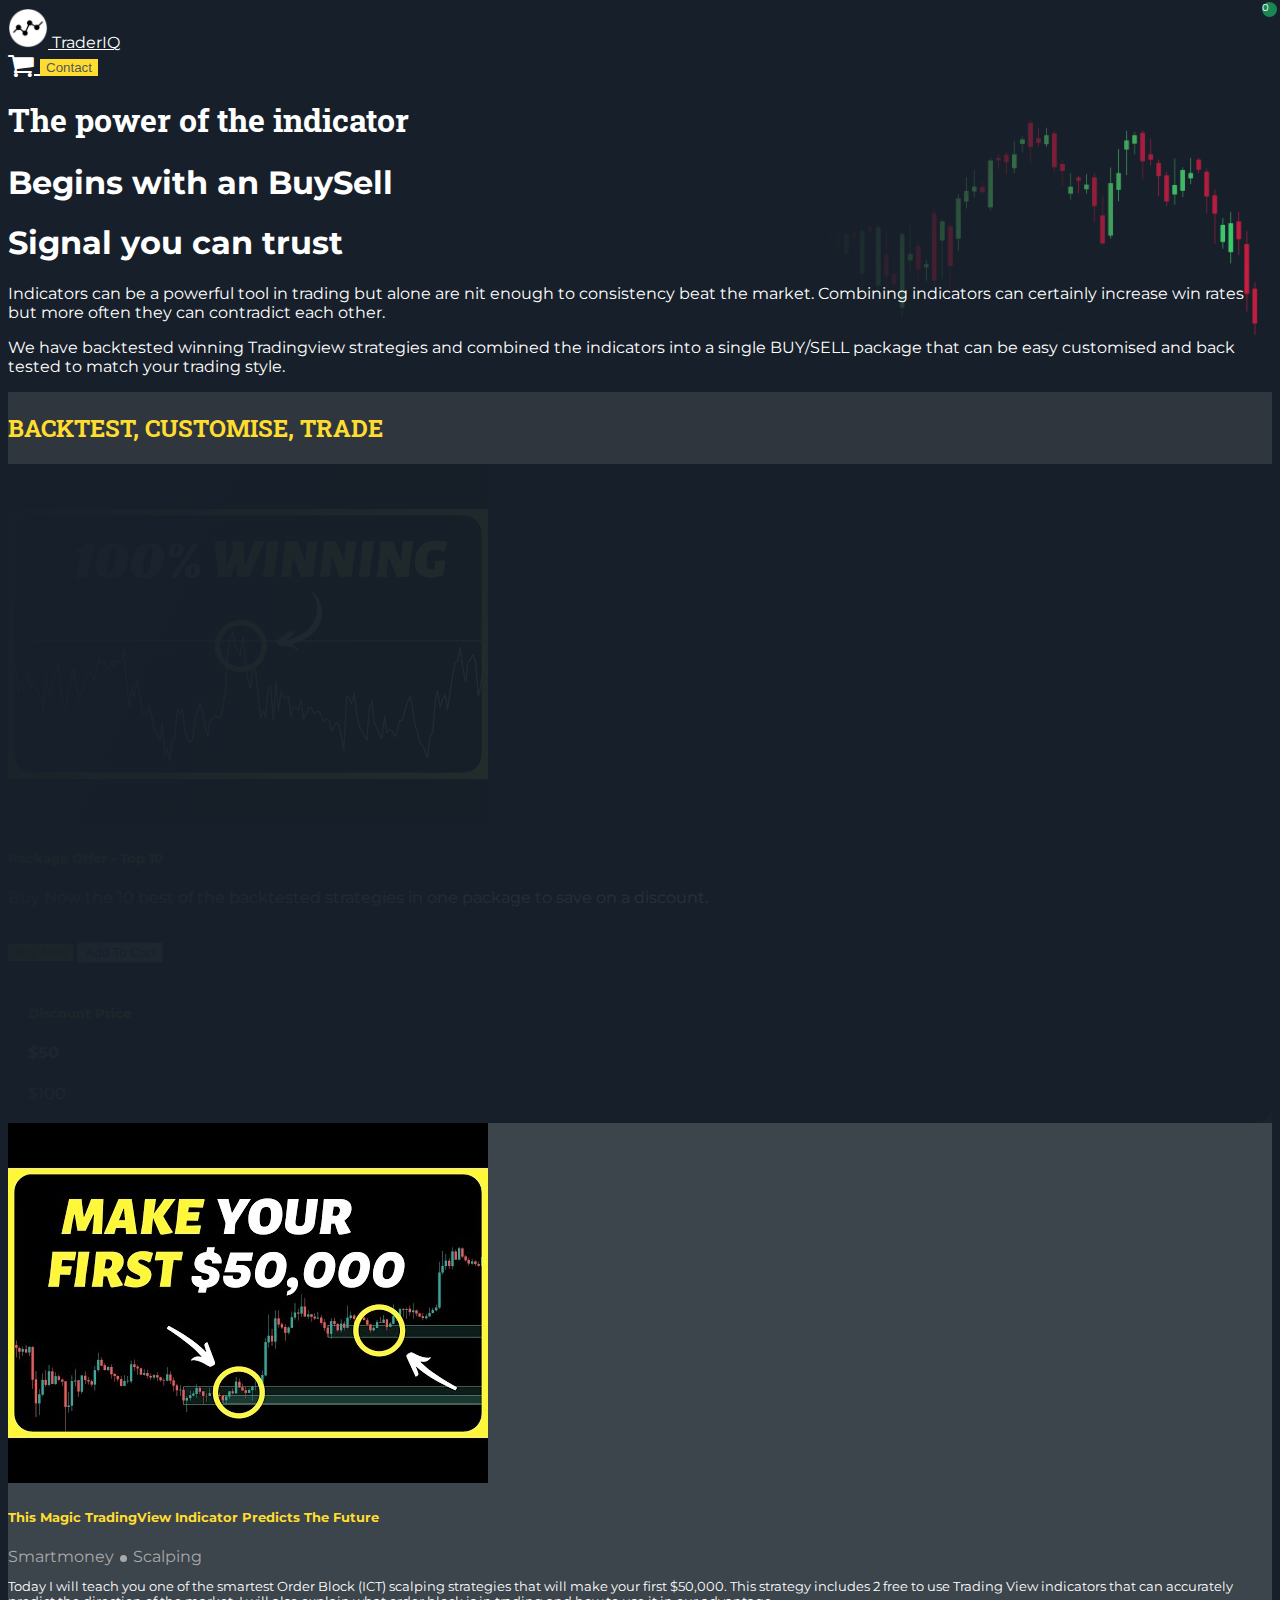
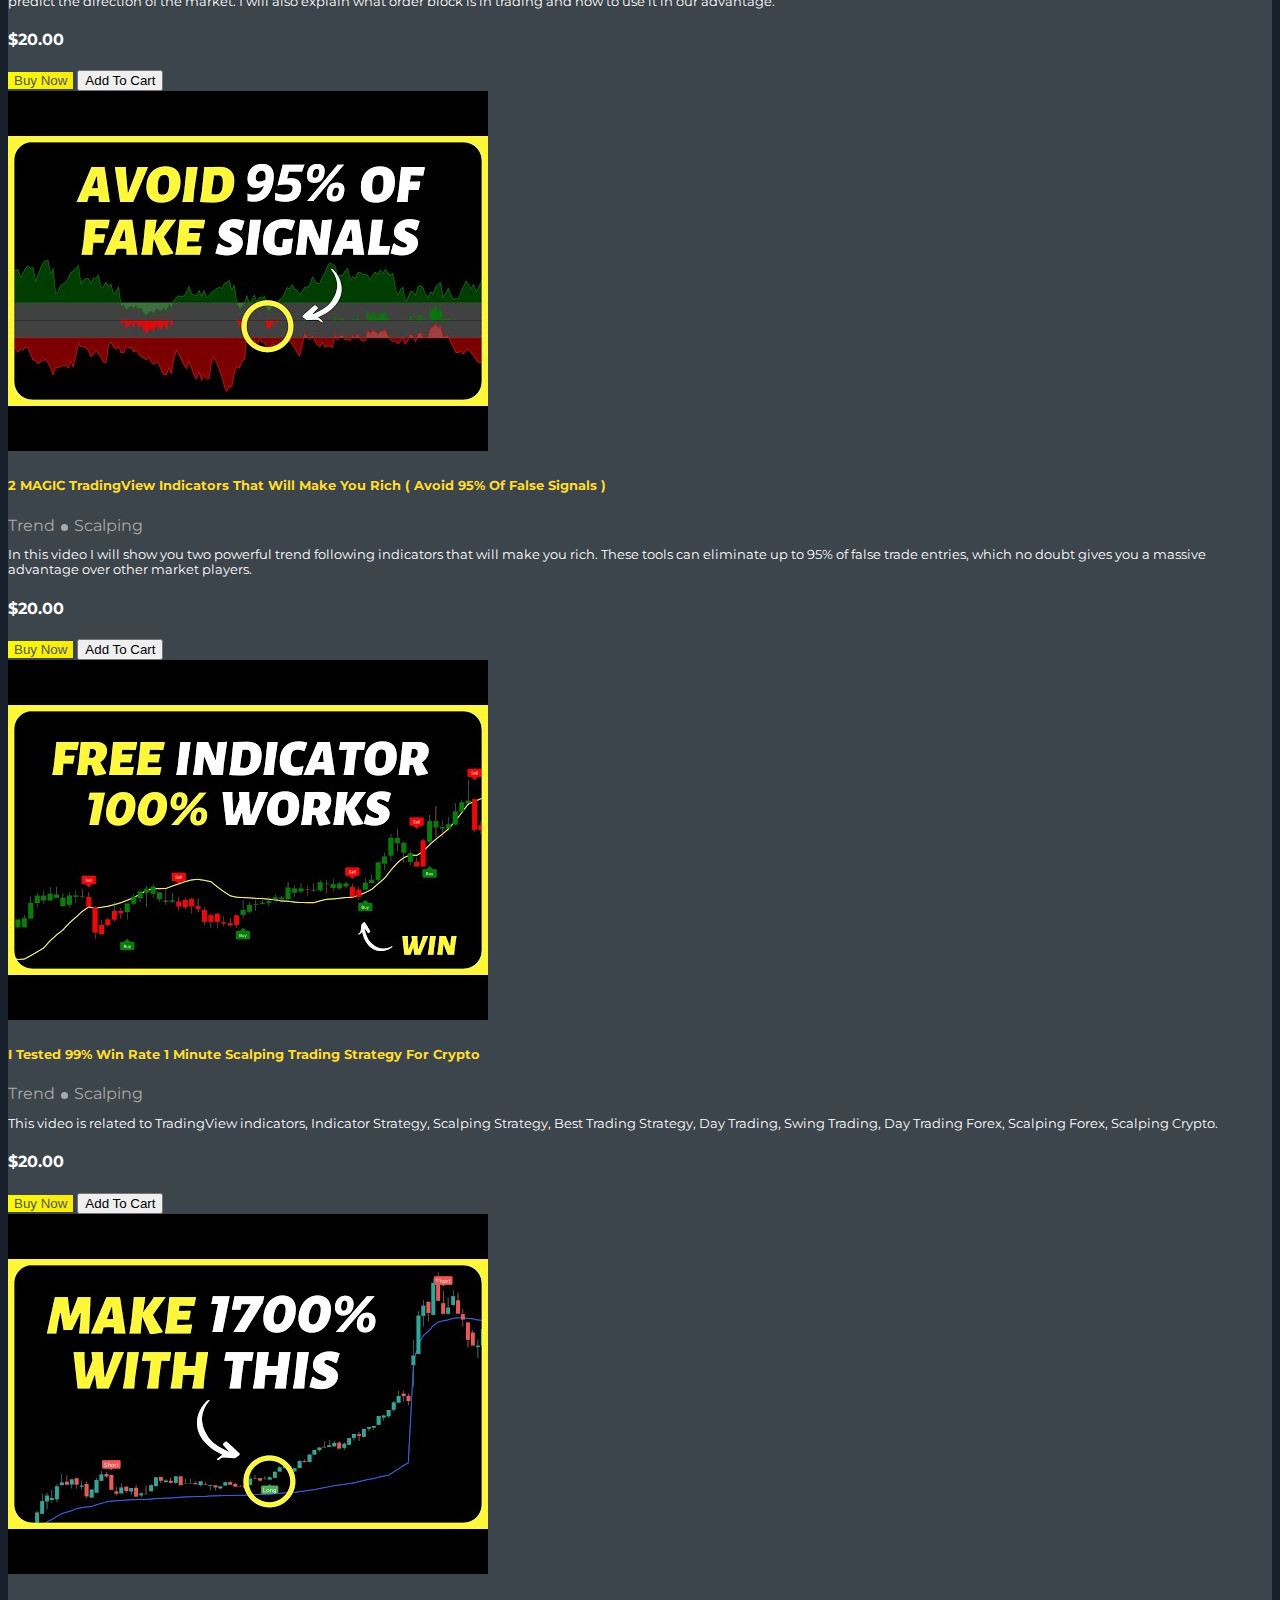
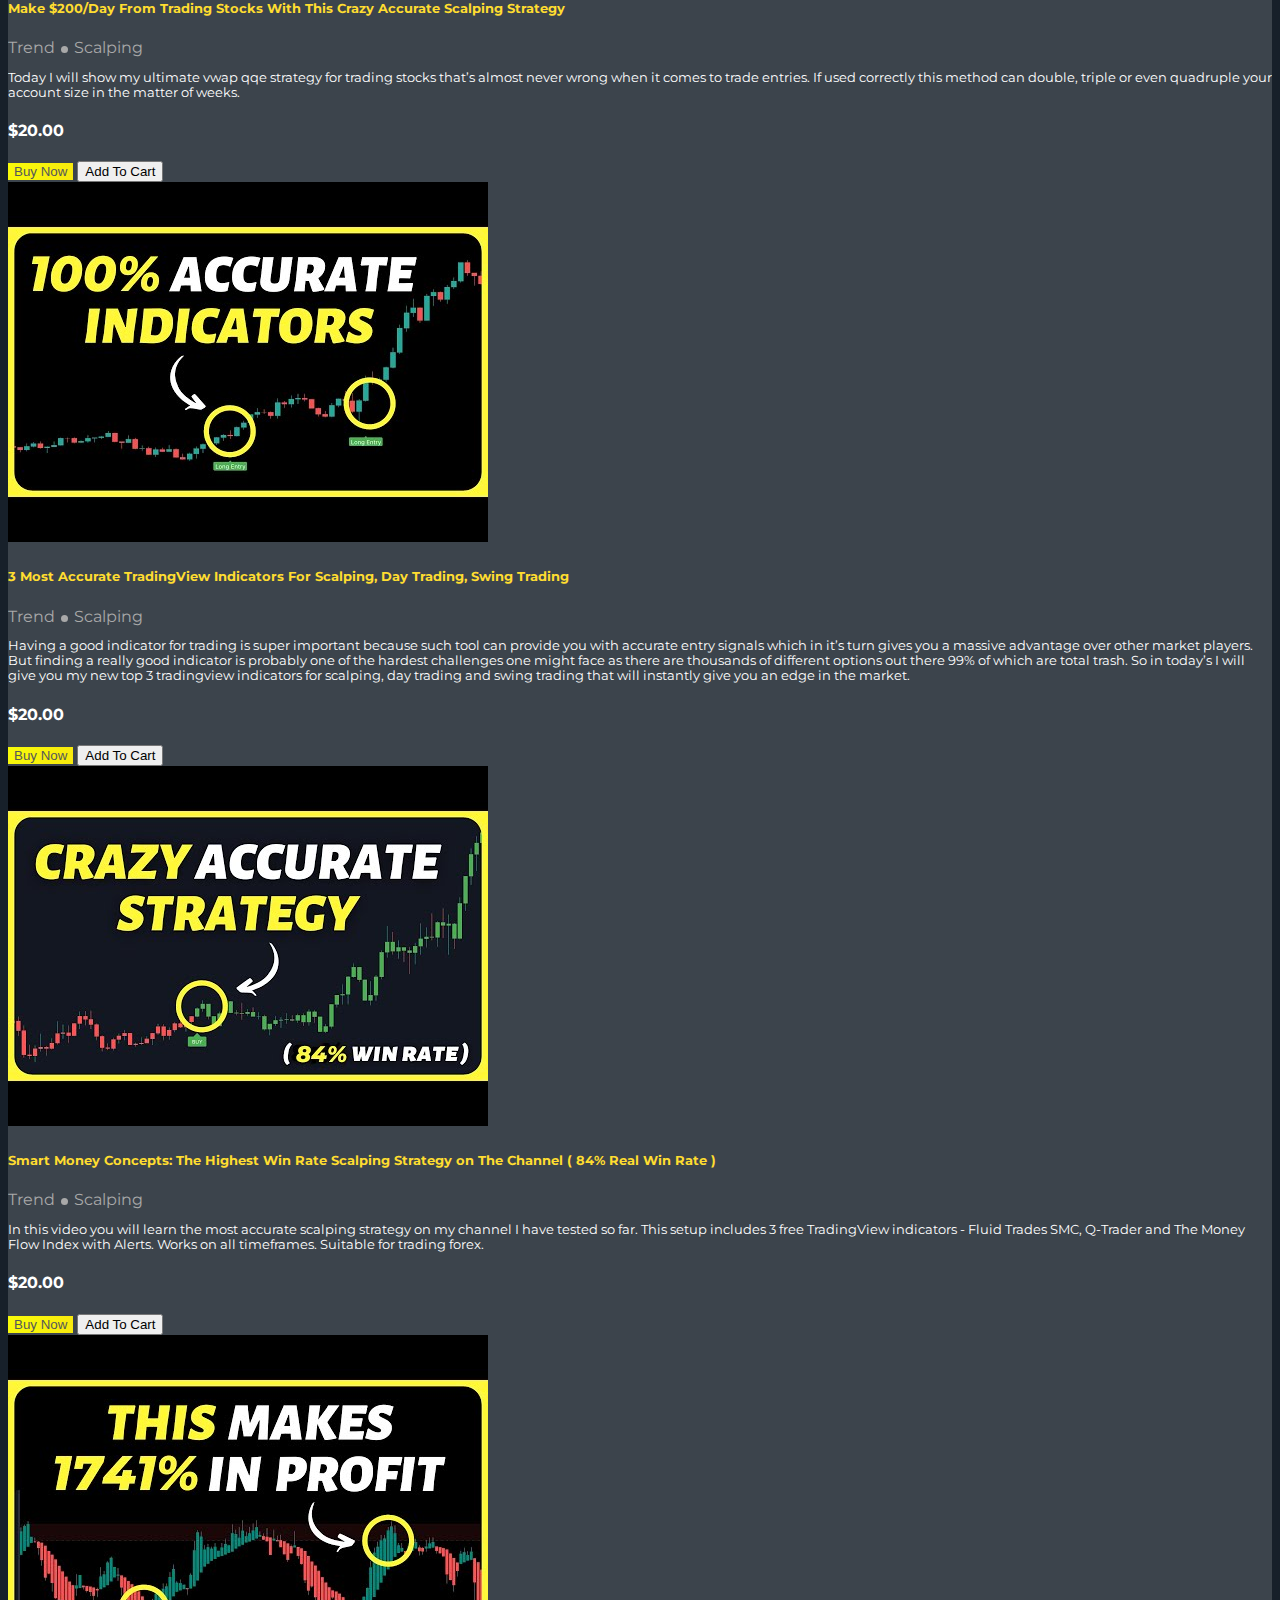
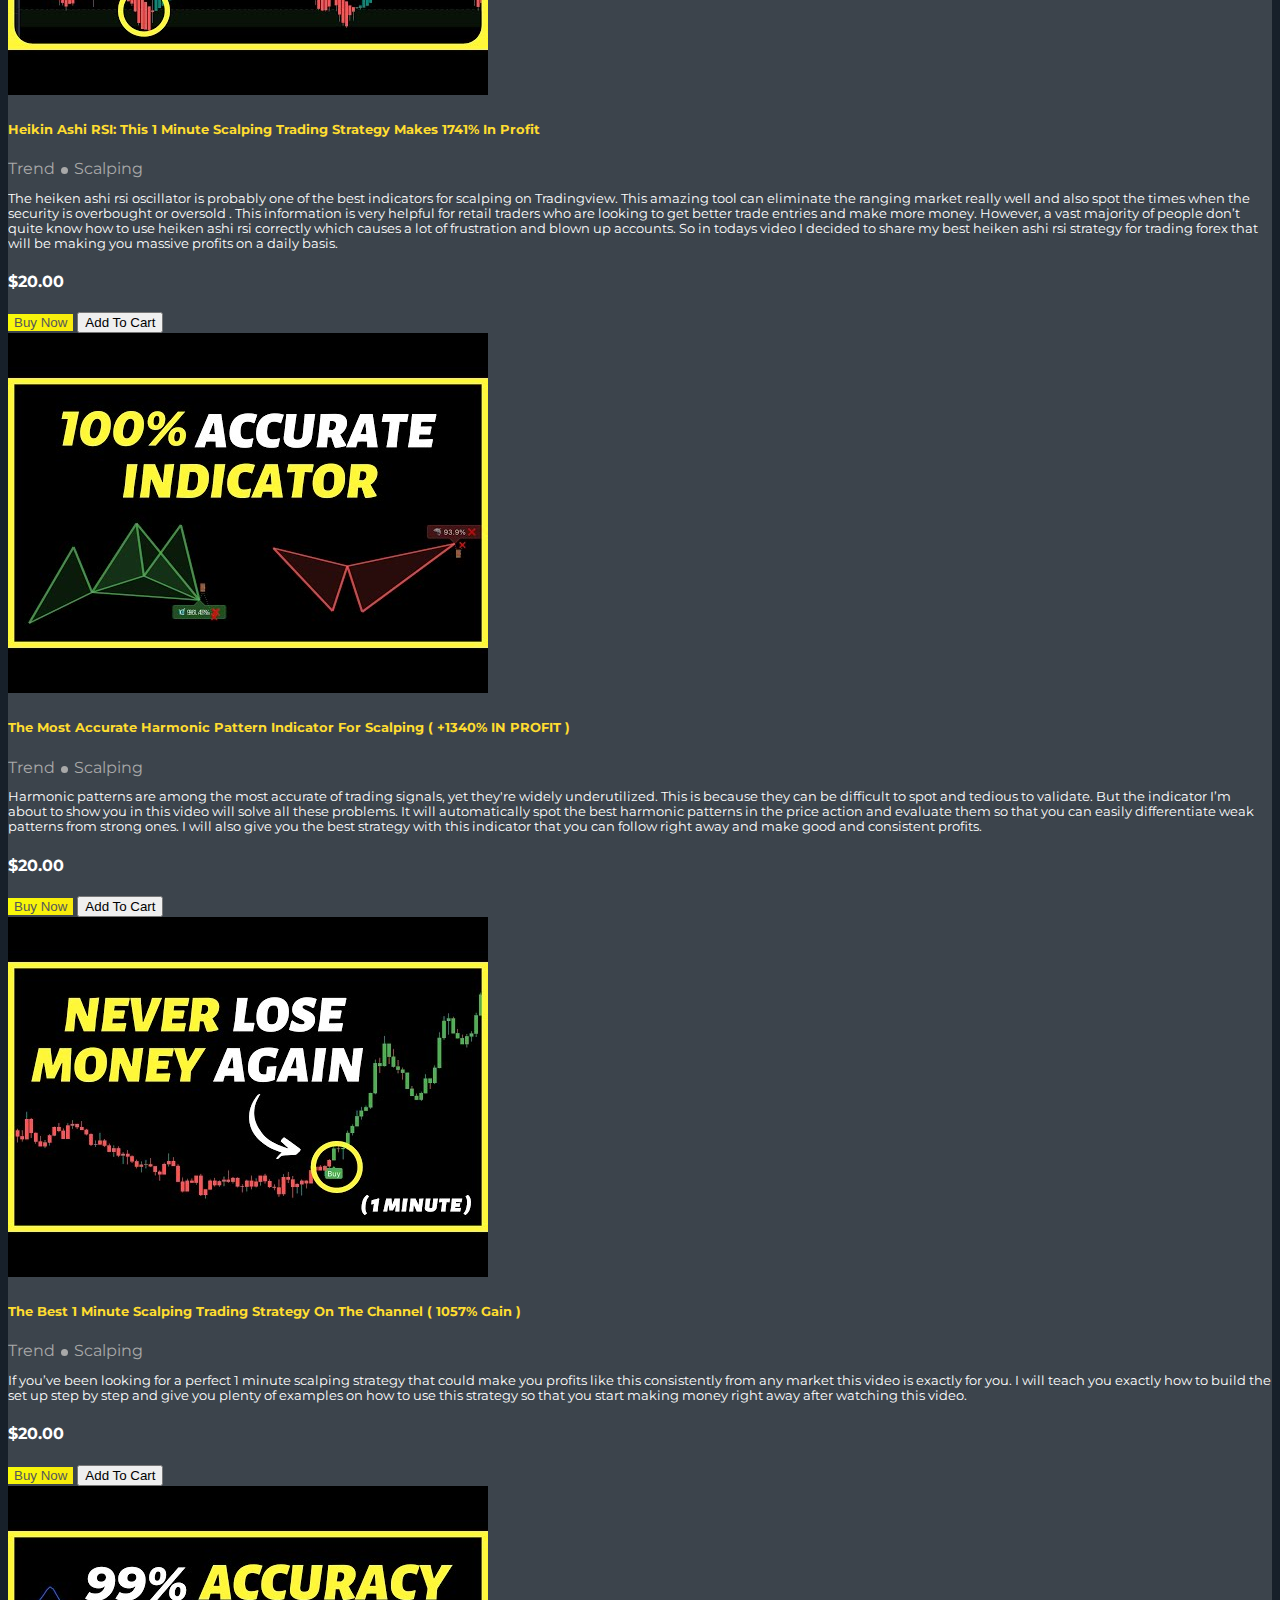
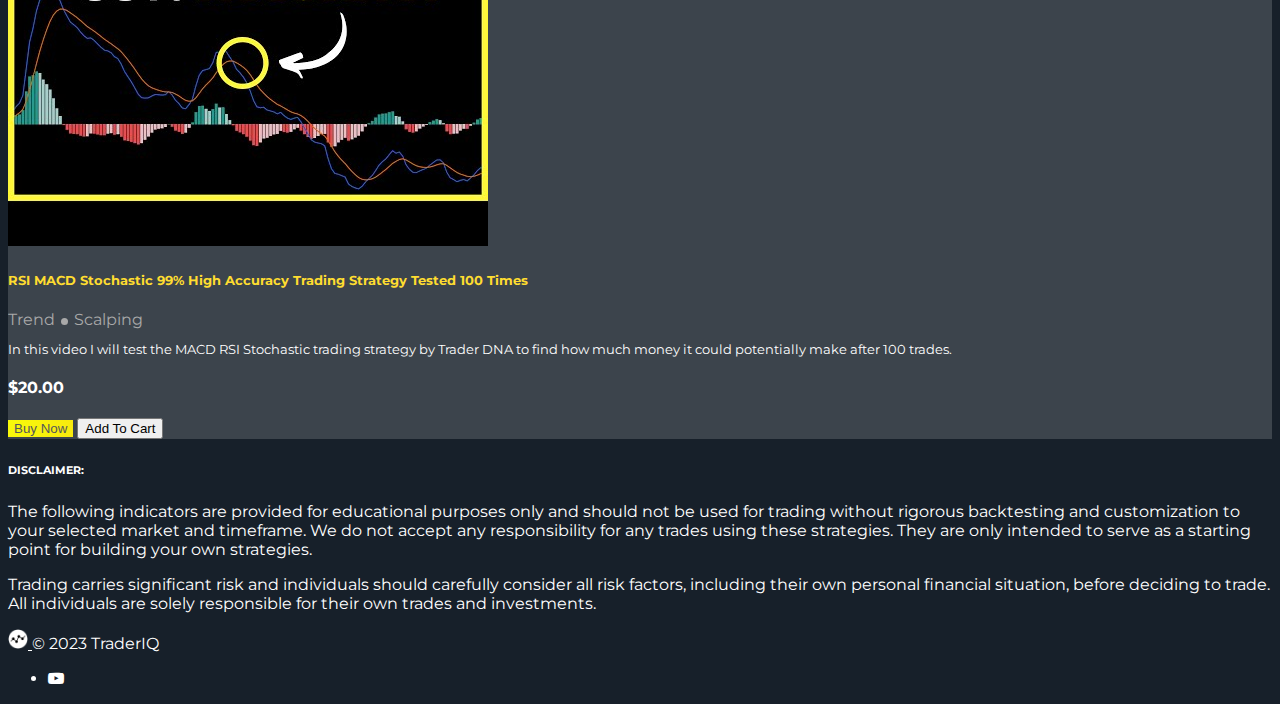
<file: index.html>
<!DOCTYPE html>
<html lang="en">

<head>
    <meta charset="utf-8">
    <meta name="viewport" content="width=device-width, initial-scale=1">
    <meta name="description" content="">
    <meta name="author" content="Mark Otto, Jacob Thornton, and Bootstrap contributors">
    <meta name="generator" content="Hugo 0.84.0">
    <title>Jumbotron example · Bootstrap v5.0</title>

    <link rel="canonical" href="https://getbootstrap.com/docs/5.0/examples/jumbotron/">

    <!-- Bootstrap core CSS -->
    <link href="https://cdn.jsdelivr.net/npm/bootstrap@5.0.2/dist/css/bootstrap.min.css" rel="stylesheet"
        integrity="sha384-EVSTQN3/azprG1Anm3QDgpJLIm9Nao0Yz1ztcQTwFspd3yD65VohhpuuCOmLASjC" crossorigin="anonymous">

    <link href="css/main.css" rel="stylesheet">

    <!-- Font Awsome -->
    <link href="https://stackpath.bootstrapcdn.com/font-awesome/4.7.0/css/font-awesome.min.css" rel="stylesheet"
        integrity="sha384-wvfXpqpZZVQGK6TAh5PVlGOfQNHSoD2xbE+QkPxCAFlNEevoEH3Sl0sibVcOQVnN" crossorigin="anonymous">

    <link rel="preconnect" href="https://fonts.googleapis.com">
    <link rel="preconnect" href="https://fonts.gstatic.com" crossorigin>
    <link
        href="https://fonts.googleapis.com/css2?family=Montserrat:wght@100;300;400;600&family=Roboto+Slab:wght@400;700&display=swap"
        rel="stylesheet">

    <!-- Favicons -->
    <link rel="apple-touch-icon" href="/docs/5.0/assets/img/favicons/apple-touch-icon.png" sizes="180x180">
    <link rel="icon" href="/docs/5.0/assets/img/favicons/favicon-32x32.png" sizes="32x32" type="image/png">
    <link rel="icon" href="/docs/5.0/assets/img/favicons/favicon-16x16.png" sizes="16x16" type="image/png">
    <link rel="manifest" href="/docs/5.0/assets/img/favicons/manifest.json">
    <link rel="mask-icon" href="/docs/5.0/assets/img/favicons/safari-pinned-tab.svg" color="#7952b3">
    <link rel="icon" href="/docs/5.0/assets/img/favicons/favicon.ico">
    <meta name="theme-color" content="#7952b3">

</head>

<body>
    <main>
        <div id="upper-section">
            <div class="background-overlay"></div>
            <div class="container py-4">

                <header
                    class="d-flex flex-wrap align-items-center justify-content-center justify-content-md-between pb-3 mb-4 border-bottom">
                    <a href="/" class="d-flex align-items-center text-decoration-none">
                        <img class="me-3" src="imgs/logo.png" alt="TaderIQ" height="40px">
                        <span class="fs-4">TraderIQ</span>
                    </a>
                    <div class="col-md-3 text-end">
                        <a href="#" class="cart position-relative d-inline-flex text-decoration-none me-4 align-middle"
                            aria-label="View your shopping cart">
                            <i class="fas fa fa-shopping-cart fa-lg"></i>
                            <span class="cart-basket d-flex align-items-center justify-content-center">
                                0
                            </span>
                        </a>
                        <button type="button" class="btn btn-primary support">Contact</button>
                    </div>
                </header>
                <div class="container-fluid py-5 chart-bg">
                    <div class="col-md-8">
                        <h1 class="display-5 fw-bold opening-title">The power of the indicator</h1>
                        <h1>Begins with an <span class="badge rounded-pill bg-success me-2">Buy</span><span
                                class="badge rounded-pill bg-danger">Sell</span></h1>
                        <h1>Signal you can trust</h1>
                        <p>Indicators can be a powerful tool in trading but alone are nit enough to consistency beat the
                            market. Combining indicators can certainly increase win rates but more often they can
                            contradict each other.</p>
                        <p class="fw-light">We have backtested winning Tradingview strategies and combined the
                            indicators into a single BUY/SELL package that can be easy customised and back tested to
                            match your trading style.</p>
                    </div>
                </div>
            </div>
        </div>
        <section id="strats">
            <div class="container mb-5">
                <div class="d-flex justify-content-center row">
                    <div class="col-md-10">
                        <h2 class="text-center mb-5 mt-5 opening-title">BACKTEST, CUSTOMISE, TRADE</h2>
                        <!-- Package -->
                        <div class="package">
                            
                            <div class="package-inner row p-2 border border-4 rounded">
                                <div class="col-md-3 mt-1"><img class="img-fluid img-responsive rounded product-image"
                                        src="imgs/thumbs/0.jpg"></div>
                                <div class="col-md-6 mt-1">
                                    <h5>Package Offer - Top 10</h5>
                                    <p class="text-justify mb-0">Buy Now the 10 best of the backtested strategies in
                                        one
                                        package to save on a discount.<br><br></p>
                                </div>
                                <div class="align-items-center align-content-center col-md-3 border-left mt-1">
                                    <div class="d-flex flex-column mt-4">
                                        <button class="btn buy-now btn-sm" type="button">Buy Now</button>
                                        <button class="btn btn-outline-primary btn-sm mt-2" type="button">Add To Cart</button>
                                    </div>
                                </div>
                            </div>
                            <div class="package-offer row position-relative">
                                <div class="package-background-overlay"></div>
                                <h5 class="col-8 position-relative">Discount Price</h5>
                                <div class="col-4 position-relative">
                                    <h4 class="me-1 fw-bold fs-1">$50</h4><span
                                        class="text-decoration-line-through">$100</span>
                                </div>
                            </div>
                        </div>
                        <!-- Strat 1 -->
                        <div class="strat row p-2 rounded mt-4">
                            <div class="col-md-3 mt-1"><img class="img-fluid img-responsive rounded product-image"
                                    src="imgs/thumbs/2.jpg"></div>
                            <div class="col-md-6 mt-1">
                                <h5>This Magic TradingView Indicator Predicts The Future</h5>
                                <div class="mt-1 mb-1 package-tags"><span>Smartmoney</span><span
                                        class="dot"></span><span>Scalping</span></div>
                                <p class="package-desc">Today I will teach you one of the smartest Order Block (ICT)
                                    scalping strategies that will make your first $50,000. This strategy includes 2 free
                                    to
                                    use Trading View indicators that can accurately predict the direction of the market.
                                    I
                                    will also explain what order block is in trading and how to use it in our advantage.
                                </p>
                            </div>
                            <div class="align-items-center align-content-center col-md-3 border-left mt-1">
                                <div class="d-flex flex-row align-items-center">
                                    <h4 class="mr-1">$20.00</h4>
                                </div>
                                <div class="d-flex flex-column mt-4">
                                    <button class="btn buy-now btn-sm" type="button">Buy Now</button>
                                    <button class="btn btn-outline-primary btn-sm mt-2" type="button">Add To Cart</button>
                                </div>
                            </div>
                        </div>
                        <!-- Strat 2 -->
                        <div class="strat row p-2 rounded mt-4">
                            <div class="col-md-3 mt-1"><img class="img-fluid img-responsive rounded product-image"
                                    src="imgs/thumbs/3.jpg"></div>
                            <div class="col-md-6 mt-1">
                                <h5>2 MAGIC TradingView Indicators That Will Make You Rich ( Avoid 95% Of False Signals
                                    )
                                </h5>
                                <div class="mt-1 mb-1 package-tags"><span>Trend</span><span
                                        class="dot"></span><span>Scalping</span></div>
                                <p class="package-desc">In this video I will show you two powerful trend following
                                    indicators that will make you rich. These tools can eliminate up to 95% of false
                                    trade
                                    entries, which no doubt gives you a massive advantage over other market players.</p>
                            </div>
                            <div class="align-items-center align-content-center col-md-3 border-left mt-1">
                                <div class="d-flex flex-row align-items-center">
                                    <h4 class="mr-1">$20.00</h4>
                                </div>
                                <div class="d-flex flex-column mt-4">
                                    <button class="btn buy-now btn-sm" type="button">Buy Now</button>
                                    <button class="btn btn-outline-primary btn-sm mt-2" type="button">Add To Cart</button>
                                </div>
                            </div>
                        </div>
                        <!-- Strat 3 -->
                        <div class="strat row p-2 rounded mt-4">
                            <div class="col-md-3 mt-1"><img class="img-fluid img-responsive rounded product-image"
                                    src="imgs/thumbs/5.jpg"></div>
                            <div class="col-md-6 mt-1">
                                <h5>I Tested 99% Win Rate 1 Minute Scalping Trading Strategy For Crypto</h5>
                                <div class="mt-1 mb-1 package-tags"><span>Trend</span><span
                                        class="dot"></span><span>Scalping</span></div>
                                <p class="package-desc">This video is related to TradingView indicators, Indicator
                                    Strategy,
                                    Scalping Strategy, Best Trading Strategy, Day Trading, Swing Trading, Day Trading
                                    Forex,
                                    Scalping Forex, Scalping Crypto.</p>
                            </div>
                            <div class="align-items-center align-content-center col-md-3 border-left mt-1">
                                <div class="d-flex flex-row align-items-center">
                                    <h4 class="mr-1">$20.00</h4>
                                </div>
                                <div class="d-flex flex-column mt-4">
                                    <button class="btn buy-now btn-sm" type="button">Buy Now</button>
                                    <button class="btn btn-outline-primary btn-sm mt-2" type="button">Add To Cart</button>
                                </div>
                            </div>
                        </div>
                        <!-- Strat 4 -->
                        <div class="strat row p-2 rounded mt-4">
                            <div class="col-md-3 mt-1"><img class="img-fluid img-responsive rounded product-image"
                                    src="imgs/thumbs/6.jpg"></div>
                            <div class="col-md-6 mt-1">
                                <h5>Make $200/Day From Trading Stocks With This Crazy Accurate Scalping Strategy</h5>
                                <div class="mt-1 mb-1 package-tags"><span>Trend</span><span
                                        class="dot"></span><span>Scalping</span></div>
                                <p class="package-desc">Today I will show my ultimate vwap qqe strategy for trading
                                    stocks
                                    that’s almost never wrong when it comes to trade entries. If used correctly this
                                    method
                                    can double, triple or even quadruple your account size in the matter of weeks.</p>
                            </div>
                            <div class="align-items-center align-content-center col-md-3 border-left mt-1">
                                <div class="d-flex flex-row align-items-center">
                                    <h4 class="mr-1">$20.00</h4>
                                </div>
                                <div class="d-flex flex-column mt-4">
                                    <button class="btn buy-now btn-sm" type="button">Buy Now</button>
                                    <button class="btn btn-outline-primary btn-sm mt-2" type="button">Add To Cart</button>
                                </div>
                            </div>
                        </div>
                        <!-- Strat 5 -->
                        <div class="strat row p-2 rounded mt-4">
                            <div class="col-md-3 mt-1"><img class="img-fluid img-responsive rounded product-image"
                                    src="imgs/thumbs/7.jpg"></div>
                            <div class="col-md-6 mt-1">
                                <h5>3 Most Accurate TradingView Indicators For Scalping, Day Trading, Swing Trading</h5>
                                <div class="mt-1 mb-1 package-tags"><span>Trend</span><span
                                        class="dot"></span><span>Scalping</span></div>
                                <p class="package-desc">Having a good indicator for trading is super important because
                                    such
                                    tool can provide you with accurate entry signals which in it’s turn gives you a
                                    massive
                                    advantage over other market players. But finding a really good indicator is probably
                                    one
                                    of the hardest challenges one might face as there are thousands of different options
                                    out
                                    there 99% of which are total trash. So in today’s I will give you my new top 3
                                    tradingview indicators for scalping, day trading and swing trading that will
                                    instantly
                                    give you an edge in the market.</p>
                            </div>
                            <div class="align-items-center align-content-center col-md-3 border-left mt-1">
                                <div class="d-flex flex-row align-items-center">
                                    <h4 class="mr-1">$20.00</h4>
                                </div>
                                <div class="d-flex flex-column mt-4">
                                    <button class="btn buy-now btn-sm" type="button">Buy Now</button>
                                    <button class="btn btn-outline-primary btn-sm mt-2" type="button">Add To Cart</button>
                                </div>
                            </div>
                        </div>
                        <!-- Strat 6 -->
                        <div class="strat row p-2 rounded mt-4">
                            <div class="col-md-3 mt-1"><img class="img-fluid img-responsive rounded product-image"
                                    src="imgs/thumbs/8.jpg"></div>
                            <div class="col-md-6 mt-1">
                                <h5>Smart Money Concepts: The Highest Win Rate Scalping Strategy on The Channel ( 84%
                                    Real
                                    Win Rate )</h5>
                                <div class="mt-1 mb-1 package-tags"><span>Trend</span><span
                                        class="dot"></span><span>Scalping</span></div>
                                <p class="package-desc">In this video you will learn the most accurate scalping strategy
                                    on
                                    my channel I have tested so far. This setup includes 3 free TradingView indicators -
                                    Fluid Trades SMC, Q-Trader and The Money Flow Index with Alerts. Works on all
                                    timeframes. Suitable for trading forex.</p>
                            </div>
                            <div class="align-items-center align-content-center col-md-3 border-left mt-1">
                                <div class="d-flex flex-row align-items-center">
                                    <h4 class="mr-1">$20.00</h4>
                                </div>
                                <div class="d-flex flex-column mt-4">
                                    <button class="btn buy-now btn-sm" type="button">Buy Now</button>
                                    <button class="btn btn-outline-primary btn-sm mt-2" type="button">Add To Cart</button>
                                </div>
                            </div>
                        </div>
                        <!-- Strat 7 -->
                        <div class="strat row p-2 rounded mt-4">
                            <div class="col-md-3 mt-1"><img class="img-fluid img-responsive rounded product-image"
                                    src="imgs/thumbs/9.jpg"></div>
                            <div class="col-md-6 mt-1">
                                <h5>Heikin Ashi RSI: This 1 Minute Scalping Trading Strategy Makes 1741% In Profit</h5>
                                <div class="mt-1 mb-1 package-tags"><span>Trend</span><span
                                        class="dot"></span><span>Scalping</span></div>
                                <p class="package-desc">The heiken ashi rsi oscillator is probably one of the best
                                    indicators for scalping on Tradingview. This amazing tool can eliminate the ranging
                                    market really well and also spot the times when the security is overbought or
                                    oversold .
                                    This information is very helpful for retail traders who are looking to get better
                                    trade
                                    entries and make more money. However, a vast majority of people don’t quite know how
                                    to
                                    use heiken ashi rsi correctly which causes a lot of frustration and blown up
                                    accounts.
                                    So in todays video I decided to share my best heiken ashi rsi strategy for trading
                                    forex
                                    that will be making you massive profits on a daily basis.</p>
                            </div>
                            <div class="align-items-center align-content-center col-md-3 border-left mt-1">
                                <div class="d-flex flex-row align-items-center">
                                    <h4 class="mr-1">$20.00</h4>
                                </div>
                                <div class="d-flex flex-column mt-4">
                                    <button class="btn buy-now btn-sm" type="button">Buy Now</button>
                                    <button class="btn btn-outline-primary btn-sm mt-2" type="button">Add To Cart</button>
                                </div>
                            </div>
                        </div>
                        <!-- Strat 8 -->
                        <div class="strat row p-2 rounded mt-4">
                            <div class="col-md-3 mt-1"><img class="img-fluid img-responsive rounded product-image"
                                    src="imgs/thumbs/10.jpg"></div>
                            <div class="col-md-6 mt-1">
                                <h5>The Most Accurate Harmonic Pattern Indicator For Scalping ( +1340% IN PROFIT )</h5>
                                <div class="mt-1 mb-1 package-tags"><span>Trend</span><span
                                        class="dot"></span><span>Scalping</span></div>
                                <p class="package-desc">Harmonic patterns are among the most accurate of trading
                                    signals,
                                    yet they're widely underutilized. This is because they can be difficult to spot and
                                    tedious to validate. But the indicator I’m about to show you in this video will
                                    solve
                                    all these problems. It will automatically spot the best harmonic patterns in the
                                    price
                                    action and evaluate them so that you can easily differentiate weak patterns from
                                    strong
                                    ones. I will also give you the best strategy with this indicator that you can follow
                                    right away and make good and consistent profits.</p>
                            </div>
                            <div class="align-items-center align-content-center col-md-3 border-left mt-1">
                                <div class="d-flex flex-row align-items-center">
                                    <h4 class="mr-1">$20.00</h4>
                                </div>
                                <div class="d-flex flex-column mt-4">
                                    <button class="btn buy-now btn-sm" type="button">Buy Now</button>
                                    <button class="btn btn-outline-primary btn-sm mt-2" type="button">Add To Cart</button>
                                </div>
                            </div>
                        </div>
                        <!-- Strat 9 -->
                        <div class="strat row p-2 rounded mt-4">
                            <div class="col-md-3 mt-1"><img class="img-fluid img-responsive rounded product-image"
                                    src="imgs/thumbs/11.jpg"></div>
                            <div class="col-md-6 mt-1">
                                <h5>The Best 1 Minute Scalping Trading Strategy On The Channel ( 1057% Gain )</h5>
                                <div class="mt-1 mb-1 package-tags"><span>Trend</span><span
                                        class="dot"></span><span>Scalping</span></div>
                                <p class="package-desc">If you’ve been looking for a perfect 1 minute scalping strategy
                                    that
                                    could make you profits like this consistently from any market this video is exactly
                                    for
                                    you. I will teach you exactly how to build the set up step by step and give you
                                    plenty
                                    of examples on how to use this strategy so that you start making money right away
                                    after
                                    watching this video.</p>
                            </div>
                            <div class="align-items-center align-content-center col-md-3 border-left mt-1">
                                <div class="d-flex flex-row align-items-center">
                                    <h4 class="mr-1">$20.00</h4>
                                </div>
                                <div class="d-flex flex-column mt-4">
                                    <button class="btn buy-now btn-sm" type="button">Buy Now</button>
                                    <button class="btn btn-outline-primary btn-sm mt-2" type="button">Add To Cart</button>
                                </div>
                            </div>
                        </div>
                        <!-- Strat 10 -->
                        <div class="strat row p-2 rounded mt-4">
                            <div class="col-md-3 mt-1"><img class="img-fluid img-responsive rounded product-image"
                                    src="imgs/thumbs/12.jpg"></div>
                            <div class="col-md-6 mt-1">
                                <h5>RSI MACD Stochastic 99% High Accuracy Trading Strategy Tested 100 Times</h5>
                                <div class="mt-1 mb-1 package-tags"><span>Trend</span><span
                                        class="dot"></span><span>Scalping</span></div>
                                <p class="package-desc">In this video I will test the MACD RSI Stochastic trading
                                    strategy
                                    by Trader DNA to find how much money it could potentially make after 100 trades.</p>
                            </div>
                            <div class="align-items-center align-content-center col-md-3 border-left mt-1">
                                <div class="d-flex flex-row align-items-center">
                                    <h4 class="mr-1">$20.00</h4>
                                </div>
                                <div class="d-flex flex-column mt-4">
                                    <button class="btn buy-now btn-sm" type="button">Buy Now</button>
                                    <button class="btn btn-outline-primary btn-sm mt-2" type="button">Add To Cart</button>
                                </div>
                            </div>
                        </div>
                    </div>
                </div>
            </div>
        </section>
        <div class="container">
            <div class="row">
                <h6 class="pt-5">DISCLAIMER:</h6>
                <p>The following indicators are provided for educational purposes only and should not be used for trading without rigorous backtesting and customization to your selected market and timeframe. We do not accept any responsibility for any trades using these strategies. They are only intended to serve as a starting point for building your own strategies.</p>
                <p>Trading carries significant risk and individuals should carefully consider all risk factors, including their own personal financial situation, before deciding to trade. All individuals are solely responsible for their own trades and investments.</p>
            </div>
        </div>
        <div class="container">
            <footer class="d-flex flex-wrap justify-content-between align-items-center py-3 my-4 border-top">
              <div class="col-md-4 d-flex align-items-center">
                <a href="/" class="mb-3 me-2 mb-md-0 text-muted text-decoration-none lh-1">
                    <img class="me-3" src="imgs/logo.png" alt="TaderIQ" height="20px">
                </a>
                <span class="text-muted">© 2023 TraderIQ</span>
              </div>
          
              <ul class="nav col-md-4 justify-content-end list-unstyled d-flex">
                <li class="ms-3"><a class="text-muted" href="https://www.youtube.com/@TradeIQ"><i class="fa fa-youtube-play fs-3" aria-hidden="true"></i></a></li>
              </ul>
            </footer>
          </div>
    </main>

</body>

</html>
</file>
<file: css/main.css>
body {
    font-family: 'Montserrat', sans-serif;
    color: #fff;
    background-color: #17202a;
}

a {
    color: #fff;
}

h2, h5 {
    color: #FFDD30;
}

.support {
    color: #54575A;
    border: none !important;    
}

.btn-primary {
    background-color: #FFDD30;
}

.buy-now {
    color: #54575A;
    border: none !important;

    background-image: radial-gradient( circle 929px at 0.6% 1.3%,  rgba(248,251,10,1) 0%, rgba(248,47,47,1) 82.6% );
}

#upper-section {
    position: relative;
}

.background-overlay {
    background-image: url(https://demo.moxcreative.com/prokit/wp-content/uploads/sites/32/2021/05/crossing-line-patterned-background.jpg);
    background-repeat: no-repeat;
    opacity: 0.1;
    transition: background 0.3s, border-radius 0.3s, opacity 0.3s;
    height: 100%;
    width: 100%;
    top: 0;
    left: 0;
    position: absolute;
}

.opening-title {
    font-family: 'Roboto Slab', serif;
}

.chart-bg {
    background-image: url(../imgs/chart.png);
    background-size: contain;
    background-repeat: no-repeat;
    background-position: right
}

#strats {
    background-color: #30363D;
    overflow: auto;
}

.strat   {
    background-color: #3C444C;
}

.package {
    position: relative;
}

.package-inner {
    background-color: #17202A;
}

.package-background-overlay {
    background-color: transparent;
    background-image: linear-gradient(115deg, #17202A 0%, #17202ADE 100%);
    opacity: 1;
    transition: background 0.3s, border-radius 0.3s, opacity 0.3s;
    height: 100%;
    width: 100%;
    top: 0;
    left: 0;
    position: absolute;
}

.package-offer {
    background-image: url(https://demo.moxcreative.com/prokit/wp-content/uploads/sites/32/2021/05/bg__1.png);
    background-position: center center;
    background-size: 25% auto;
    padding: 20px;
    background-color: #17202A;
    border-radius: 0 0 1rem 1rem;
    overflow: auto;
}

.package-desc {
    font-size: 0.8em;
}

.package-tags {
    color: darkgray;
}

.dot {
    height: 7px;
    width: 7px;
    margin-left: 6px;
    margin-right: 6px;
    margin-top: 3px;
    background-color: darkgray;
    border-radius: 50%;
    display: inline-block;
}
.cart {
    font-size: 1.3rem;
    color: #fff;
}

.cart-basket {
    font-size: .6rem;
    position: absolute;
    top: -6px;
    right: -5px;
    width: 15px;
    height: 15px;
    color: #fff;
    background-color: #198754;
    border-radius: 50%;
  }
</file>
